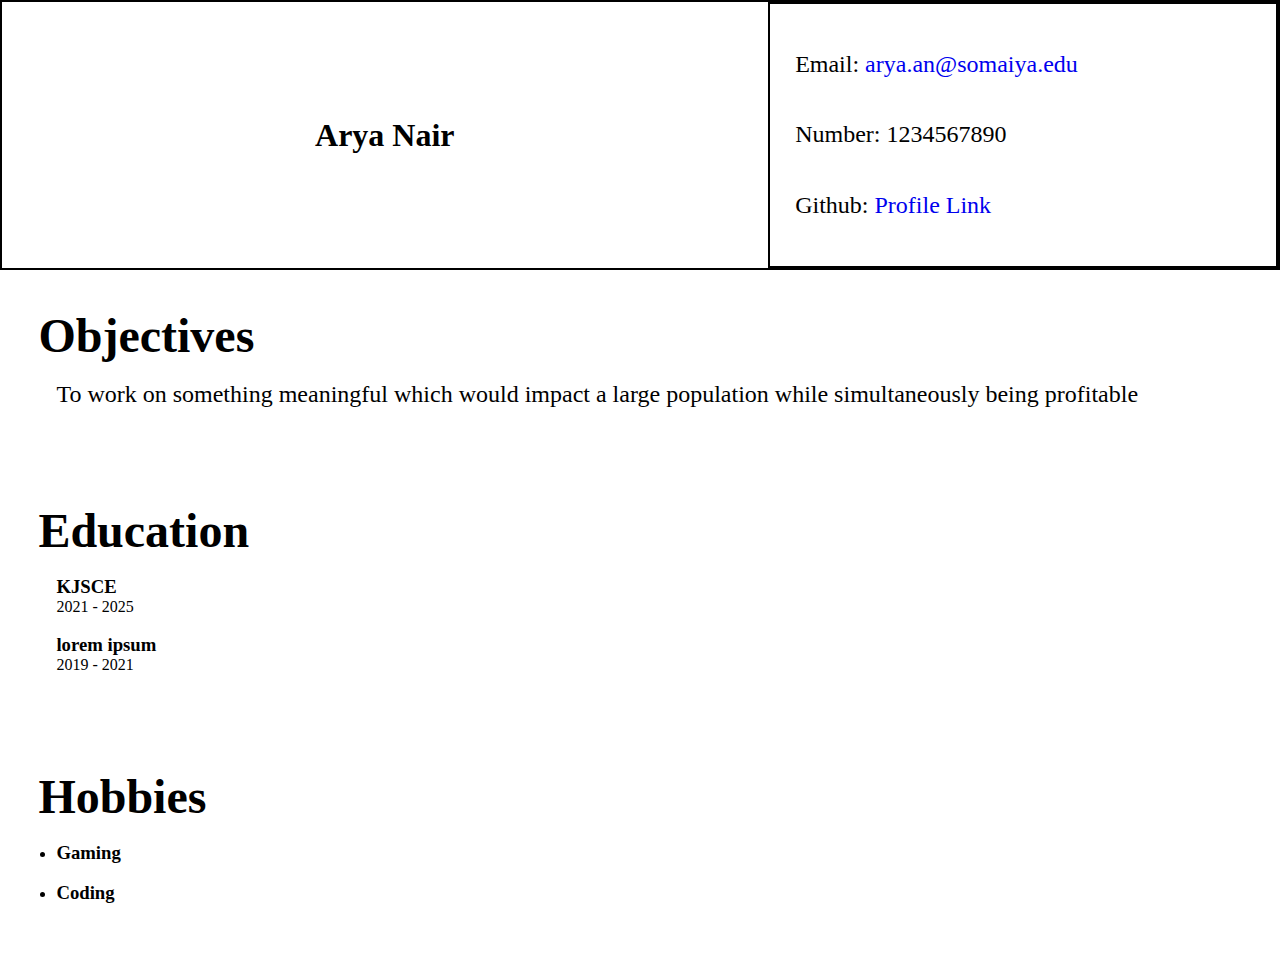
<file: WP/playground/index.html>
<!DOCTYPE html>
<html lang="en">
<head>
    <meta charset="UTF-8">
    <meta http-equiv="X-UA-Compatible" content="IE=edge">
    <meta name="viewport" content="width=device-width, initial-scale=1.0">
    <title>Arya Nair</title>
    <style>
        *{
    box-sizing: border-box;
    margin:0;
    padding: 0;
    }
    a{
        text-decoration: none;
    }
    </style>
</head>
<body>
    <div style=" height:30vh;
    display: flex;
    flex-direction: row;
    justify-content: space-between;
    align-items: center;
    border:2px black solid ;">
        <h1 style="
        width: 60%;
        text-align: center;
        font-size: 2rem;">
            Arya Nair
        </h1>
        <div style="
        width:40%;
        height:100%;
        font-size: 1.5rem;
        display: flex;
        justify-content: space-around;
        flex-direction: column;
        padding:2%;
    
        border: 2px black solid ;">
            <div class="contact-item">
                Email: <a href="mailto:arya.an@somaiya.edu">arya.an@somaiya.edu</a>
            </div>
            <div class="contact-item">
                Number: 1234567890
            </div>
            <div class="contact-item">
                Github: <a href="https://github.com/Arya-A-Nair">Profile Link</a>
            </div>
        </div>
    </div>
    <div class="container" style="padding:3%;">
        <h1 class="section-title" style="font-size: 3rem;">
            Objectives
        </h1>
        <p style="
        margin:2vh;
        font-size:1.5rem;">To work on something meaningful which would impact a large population while simultaneously being profitable</p>
    </div>
    <div class="container" style="padding:3%;">
        <h1 class="section-title" style="font-size: 3rem;">
            Education
        </h1>
        <div class="content">
            <div class="content-item" style="margin:2vh;">
                <h3>KJSCE</h3>
                <div class="duration">
                    <span class="year">2021</span> - <span class="year">2025</span>
                </div>
            </div>
            <div class="content-item" style="margin:2vh;">
                <h3>lorem ipsum</h3>
                <span class="year">2019</span> - <span class="year">2021</span>
            </div>
        </div>
    </div>
    <div class="container" style="padding:3%;">
        <h1 class="section-title" style="font-size: 3rem;">
            Hobbies
        </h1>
        <div class="content">
            <ul>
                <li class="content-item"  style="margin:2vh;">
                    <h3>Gaming</h3>
                </li>
                <li class="content-item"  style="margin:2vh;">
                    <h3>Coding</h3>
                </li>
            </ul>
        </div>
    </div>
</body>
</html>
</file>
